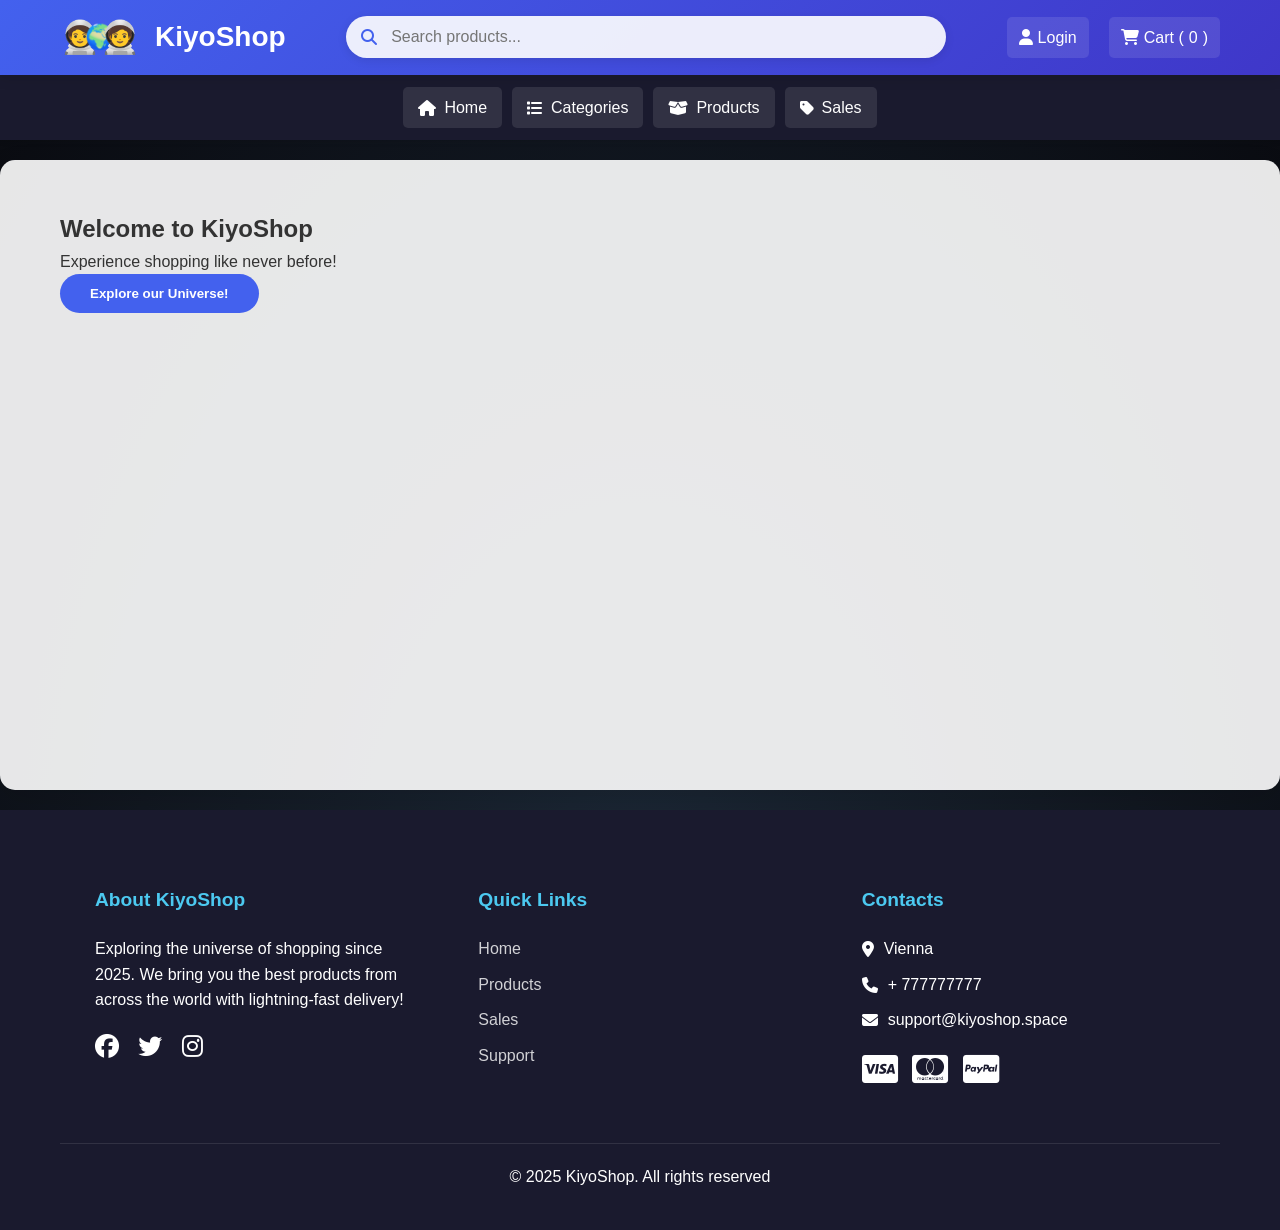
<file: users/templates/users/index.html>
<!DOCTYPE html>
<html lang="en">
<head>
    <meta charset="UTF-8">
    <meta name="viewport" content="width=device-width, initial-scale=1.0">
    <title>KiyoShop - Cosmic Experience</title>
    <link rel="stylesheet" href="https://cdnjs.cloudflare.com/ajax/libs/font-awesome/6.4.0/css/all.min.css">
    <link rel="stylesheet" href="/static/css/styles.css">
</head>
<body>
    <div class="cosmic-background" id="cosmicBackground"></div>
    
    <div class="content-wrapper">
        <header>
            <div class="header-top">
                <div class="logo">
                    <span class="logo-symbol">
                        <span class="logo-man left">🧑‍🚀</span>
                        <span class="logo-earth">🌍</span>
                        <span class="logo-man right">🧑‍🚀</span>
                    </span>
                    KiyoShop
                </div>
                <div class="search-box">
                    <i class="fas fa-search"></i>
                    <input type="text" placeholder="Search products...">
                </div>
                <div class="user-actions">
                    <a href="#" class="login-btn">
                        <i class="fas fa-user"></i>
                        Login
                    </a>
                    <a href="#" class="cart-btn">
                        <i class="fas fa-shopping-cart"></i>
                        Cart (<span id="cart-count">0</span>)
                    </a>
                </div>
            </div>
        </header>

        <nav>
            <ul>
                <li><a href="#home" class="nav-link active"><i class="fas fa-home"></i> Home</a></li>
                <li><a href="#categories" class="nav-link"><i class="fas fa-list"></i> Categories</a></li>
                <li><a href="#products" class="nav-link"><i class="fas fa-box-open"></i> Products</a></li>
                <li><a href="#sales" class="nav-link"><i class="fas fa-tag"></i> Sales</a></li>
            </ul>
        </nav>

        <main>
            <section id="home" class="content-section active">
                <div class="container">
                    <div class="hero">
                        <h1>Welcome to KiyoShop</h1>
                        <p>Experience shopping like never before!</p>
                        <button class="btn">Explore our Universe!</button>
                    </div>
                    <div class="products-grid"></div>
                </div>
            </section>

            <section id="categories" class="content-section">
                <div class="container">
                    <div class="categories"></div>
                </div>
            </section>

            <section id="products" class="content-section">
                <div class="container">
                    <div class="products-grid"></div>
                </div>
            </section>
        </main>

        <footer>
            <div class="container">
                <div class="footer-content">
                    <div class="footer-column">
                        <h4>About KiyoShop</h4>
                        <p>Exploring the universe of shopping since 2025. We bring you the best products from across the world with lightning-fast delivery!</p>
                        <div class="social-links" style="margin-top: 15px;">
                            <a href="#"><i class="fab fa-facebook"></i></a>
                            <a href="#"><i class="fab fa-twitter"></i></a>
                            <a href="#"><i class="fab fa-instagram"></i></a>
                        </div>
                    </div>
                    
                    <div class="footer-column">
                        <h4>Quick Links</h4>
                        <ul>
                            <li><a href="#home">Home</a></li>
                            <li><a href="#products">Products</a></li>
                            <li><a href="#sales">Sales</a></li>
                            <li><a href="#contacts">Support</a></li>
                        </ul>
                    </div>

                    <div class="footer-column">
                        <h4>Contacts</h4>
                        <ul>
                            <li><i class="fas fa-map-marker-alt"></i> Vienna</li>
                            <li><i class="fas fa-phone"></i> + 777777777</li>
                            <li><i class="fas fa-envelope"></i> support@kiyoshop.space</li>
                        </ul>
                        <div class="payment-methods" style="margin-top: 20px;">
                            <i class="fab fa-cc-visa" style="font-size: 2em; margin-right: 10px;"></i>
                            <i class="fab fa-cc-mastercard" style="font-size: 2em; margin-right: 10px;"></i>
                            <i class="fab fa-cc-paypal" style="font-size: 2em;"></i>
                        </div>
                    </div>
                </div>
                <div class="copyright">
                    <p>© 2025 KiyoShop. All rights reserved</p>
                </div>
            </div>
        </footer>
    </div>

    <script src="/static/js/main.js"></script>
</body>
</html>
</file>
<file: static/css/styles.css>
:root {
    --primary: #4361ee;
    --secondary: #3f37c9;
    --accent: #4cc9f0;
    --dark: #1a1a2e;
    --light: #f8f9fa;
    --cosmic-purple: #3a0ca3;
    --cosmic-blue: #480ca8;
    --cosmic-pink: #f72585;
    --cosmic-teal: #4cc9f0;
    --sale-red: #ff3860;
}

* {
    margin: 0;
    padding: 0;
    box-sizing: border-box;
    font-family: 'Segoe UI', Tahoma, Geneva, Verdana, sans-serif;
}

body {
    color: #333;
    line-height: 1.6;
    margin: 0;
    overflow-x: hidden;
    background: linear-gradient(135deg, var(--cosmic-purple), var(--cosmic-blue));
}

.cosmic-background {
    position: fixed;
    top: 0;
    left: 0;
    width: 100%;
    height: 100%;
    z-index: -1;
    overflow: hidden;
    background: radial-gradient(ellipse at bottom, #1B2735 0%, #090A0F 100%);
}

.star {
    position: absolute;
    background-color: white;
    border-radius: 50%;
    animation: burn 3s ease-out infinite;
    opacity: 0;
}

@keyframes burn {
    0% {
        transform: scale(0.1);
        opacity: 0;
        box-shadow: 0 0 0 0 rgba(255, 255, 255, 0.8);
    }
    50% {
        opacity: 1;
        box-shadow: 0 0 20px 10px rgba(255, 215, 0, 0.6);
    }
    100% {
        transform: scale(1.2);
        opacity: 0;
        box-shadow: 0 0 40px 20px rgba(255, 69, 0, 0);
    }
}

.shooting-star {
    position: absolute;
    width: 4px;
    height: 4px;
    background: linear-gradient(to right, rgba(255,255,255,0) 0%, rgba(255,255,255,1) 50%, rgba(255,255,255,0) 100%);
    border-radius: 50%;
    animation: shooting 3s linear infinite;
    opacity: 0;
}

@keyframes shooting {
    0% {
        transform: translateX(0) translateY(0);
        opacity: 1;
    }
    70% {
        opacity: 1;
    }
    100% {
        transform: translateX(1000px) translateY(300px);
        opacity: 0;
    }
}

header {
    background: linear-gradient(135deg, var(--primary), var(--secondary));
    padding: 15px 0;
    color: white;
    position: sticky;
    top: 0;
    z-index: 100;
    box-shadow: 0 4px 12px rgba(0, 0, 0, 0.1);
}

.header-top {
    display: flex;
    justify-content: space-between;
    align-items: center;
    max-width: 1200px;
    margin: 0 auto;
    padding: 0 20px;
}

.logo {
    font-size: 28px;
    font-weight: bold;
    display: flex;
    align-items: center;
    gap: 15px;
    position: relative;
}

.logo-symbol {
    display: flex;
    align-items: center;
    position: relative;
    width: 80px;
    height: 40px;
}

.logo-man {
    position: absolute;
    font-size: 32px;
    color: white;
}

.logo-man.left {
    left: 0;
    transform: scaleX(-1);
}

.logo-man.right {
    right: 0;
}

.logo-earth {
    position: absolute;
    left: 50%;
    transform: translateX(-50%);
    font-size: 24px;
    color: #64b5f6;
    animation: float 3s ease-in-out infinite;
}

@keyframes float {
    0%, 100% { transform: translateX(-50%) translateY(0); }
    50% { transform: translateX(-50%) translateY(-5px); }
}

.search-box {
    flex: 0 1 600px;
    margin: 0 20px;
    position: relative;
}

.search-box input {
    width: 100%;
    padding: 12px 20px;
    padding-left: 45px;
    border-radius: 30px;
    border: none;
    font-size: 16px;
    box-shadow: 0 2px 10px rgba(0, 0, 0, 0.1);
    transition: all 0.3s ease;
    background: rgba(255,255,255,0.9);
}

.search-box i {
    position: absolute;
    left: 15px;
    top: 50%;
    transform: translateY(-50%);
    color: var(--primary);
}

.user-actions {
    display: flex;
    align-items: center;
    gap: 20px;
}

.user-actions a {
    color: white;
    text-decoration: none;
    display: flex;
    align-items: center;
    gap: 5px;
    transition: all 0.3s ease;
    padding: 8px 12px;
    border-radius: 5px;
    background: rgba(255,255,255,0.1);
}

nav {
    background: var(--dark);
    padding: 12px 0;
    box-shadow: 0 2px 5px rgba(0, 0, 0, 0.1);
    position: sticky;
    top: 60px;
    z-index: 99;
}

nav ul {
    list-style: none;
    display: flex;
    gap: 15px;
    justify-content: center;
    max-width: 1200px;
    margin: 0 auto;
    padding: 0 20px;
}

nav a {
    color: white;
    text-decoration: none;
    padding: 8px 15px;
    border-radius: 5px;
    transition: all 0.3s ease;
    font-weight: 500;
    display: flex;
    align-items: center;
    gap: 8px;
    background: rgba(255,255,255,0.1);
}

.container {
    max-width: 1200px;
    margin: 0 auto;
    padding: 20px;
    position: relative;
    z-index: 2;
}

.content-section {
    display: none;
    animation: fadeIn 0.5s ease;
    min-height: 70vh;
    background: rgba(255,255,255,0.9);
    border-radius: 15px;
    margin: 20px 0;
    padding: 30px;
    box-shadow: 0 10px 30px rgba(0,0,0,0.1);
}

.content-section.active {
    display: block;
}

@keyframes fadeIn {
    from { opacity: 0; transform: translateY(10px); }
    to { opacity: 1; transform: translateY(0); }
}

.products-grid {
    display: grid;
    grid-template-columns: repeat(auto-fill, minmax(280px, 1fr));
    gap: 30px;
    margin-top: 40px;
}

.product-card {
    background: white;
    border-radius: 10px;
    padding: 20px;
    transition: all 0.3s ease;
    box-shadow: 0 5px 15px rgba(0,0,0,0.1);
    position: relative;
    overflow: hidden;
}

.btn {
    display: inline-block;
    padding: 12px 30px;
    background: var(--primary);
    color: white;
    border-radius: 30px;
    text-decoration: none;
    font-weight: bold;
    transition: all 0.3s ease;
    border: none;
    cursor: pointer;
    position: relative;
    overflow: hidden;
}

.btn:hover {
    transform: translateY(-3px);
    box-shadow: 0 10px 20px rgba(0,0,0,0.2);
}

@media (max-width: 768px) {
    .header-top {
        flex-wrap: wrap;
        gap: 15px;
    }

    .search-box {
        flex: 1 1 100%;
        order: 3;
        margin: 15px 0 0;
    }
}

footer {
    background: var(--dark);
    color: white;
    padding: 40px 0 20px;
    margin-top: 50px;
}

.footer-content {
    display: grid;
    grid-template-columns: repeat(auto-fit, minmax(250px, 1fr));
    gap: 30px;
    max-width: 1200px;
    margin: 0 auto;
    padding: 0 20px;
}

.footer-column {
    padding: 15px;
}

.footer-column h4 {
    color: var(--cosmic-teal);
    margin-bottom: 20px;
    font-size: 1.2em;
}

.footer-column ul {
    list-style: none;
    padding: 0;
}

.footer-column ul li {
    margin-bottom: 10px;
}

.footer-column a {
    color: rgba(255,255,255,0.8);
    text-decoration: none;
    transition: color 0.3s ease;
}

.footer-column a:hover {
    color: var(--cosmic-teal);
}

.copyright {
    text-align: center;
    margin-top: 40px;
    padding-top: 20px;
    border-top: 1px solid rgba(255,255,255,0.1);
}

nav ul {
    gap: 10px;
    flex-wrap: wrap;
}

@media (max-width: 768px) {
    .footer-content {
        grid-template-columns: 1fr;
    }
}

footer {
    background: var(--dark);
    color: white;
    padding: 40px 0 20px;
    margin-top: auto;
    position: relative;
    z-index: 2;
}

.footer-column ul li {
    margin-bottom: 10px;
    display: flex;
    align-items: center;
    gap: 10px;
}

.social-links a {
    font-size: 1.5em;
    margin-right: 15px;
    color: white;
    transition: color 0.3s ease;
}

.social-links a:hover {
    color: var(--cosmic-teal);
}

.payment-methods i {
    font-size: 2em;
    margin-right: 10px;
}

@media (max-width: 768px) {
    .footer-content {
        grid-template-columns: 1fr;
        text-align: center;
    }
    
    .footer-column ul li {
        justify-content: center;
    }
}
</file>
